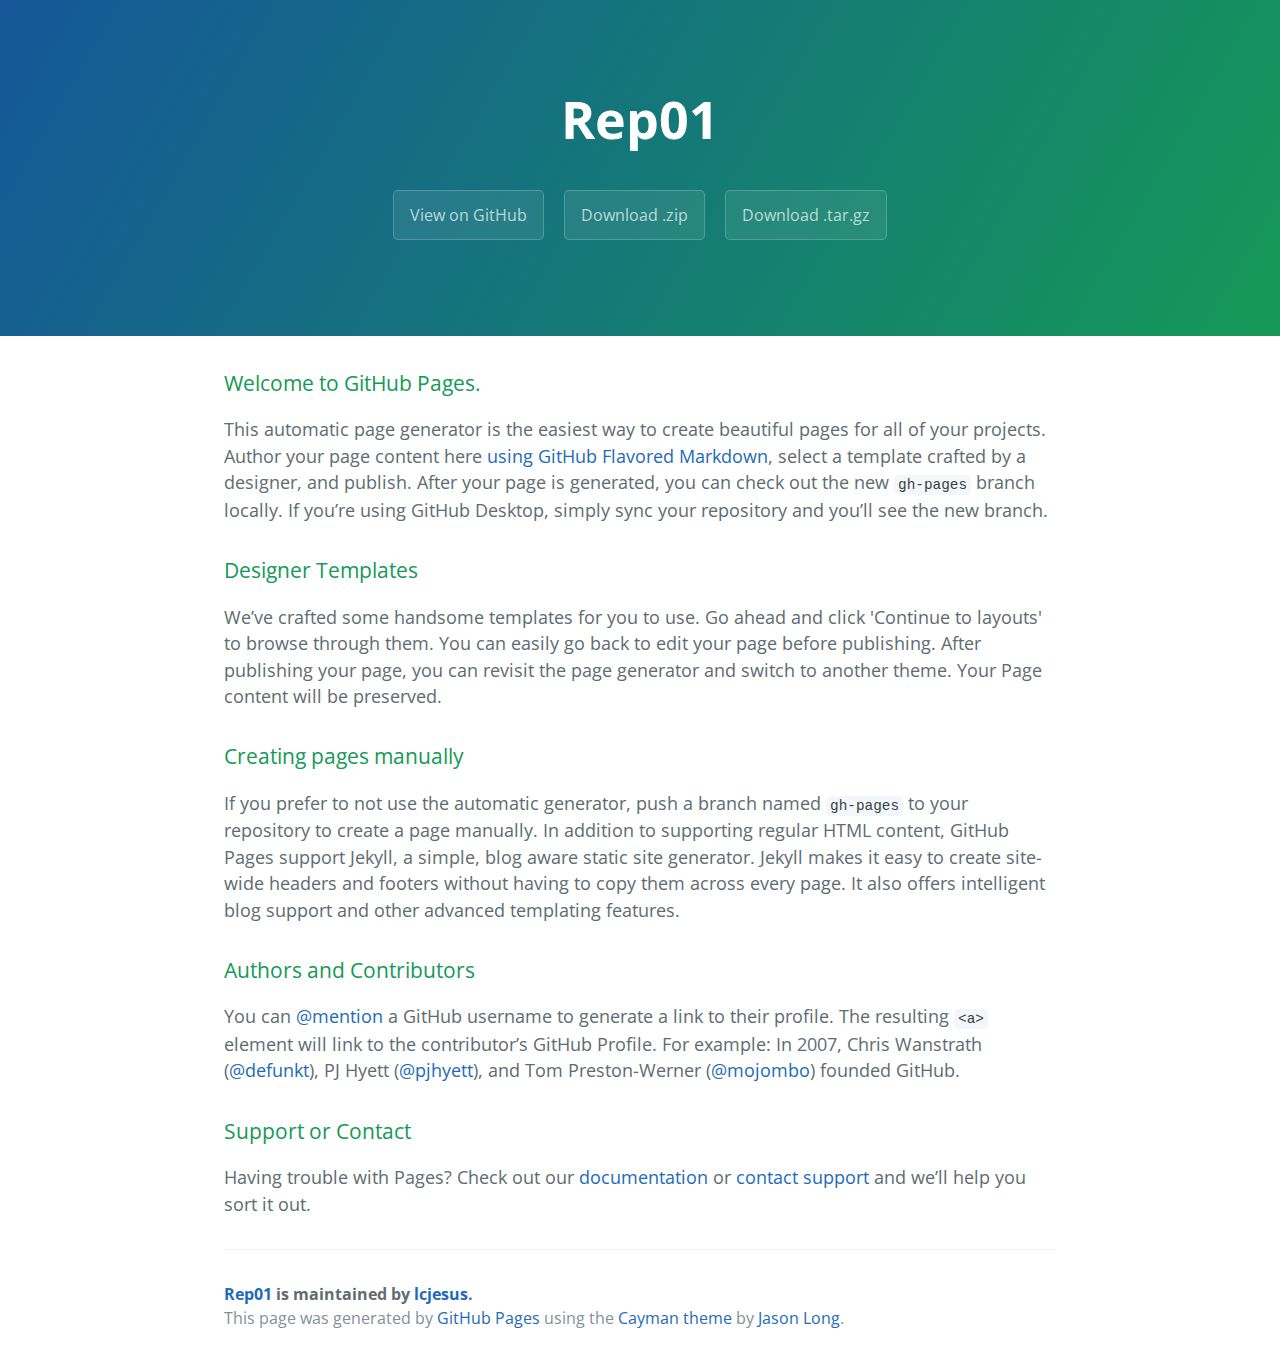
<file: index.html>
<!DOCTYPE html>
<html lang="en-us">
  <head>
    <meta charset="UTF-8">
    <title>Rep01 by lcjesus</title>
    <meta name="viewport" content="width=device-width, initial-scale=1">
    <link rel="stylesheet" type="text/css" href="stylesheets/normalize.css" media="screen">
    <link href='https://fonts.googleapis.com/css?family=Open+Sans:400,700' rel='stylesheet' type='text/css'>
    <link rel="stylesheet" type="text/css" href="stylesheets/stylesheet.css" media="screen">
    <link rel="stylesheet" type="text/css" href="stylesheets/github-light.css" media="screen">
  </head>
  <body>
    <section class="page-header">
      <h1 class="project-name">Rep01</h1>
      <h2 class="project-tagline"></h2>
      <a href="https://github.com/lcjesus/rep01" class="btn">View on GitHub</a>
      <a href="https://github.com/lcjesus/rep01/zipball/master" class="btn">Download .zip</a>
      <a href="https://github.com/lcjesus/rep01/tarball/master" class="btn">Download .tar.gz</a>
    </section>

    <section class="main-content">
      <h3>
<a id="welcome-to-github-pages" class="anchor" href="#welcome-to-github-pages" aria-hidden="true"><span aria-hidden="true" class="octicon octicon-link"></span></a>Welcome to GitHub Pages.</h3>

<p>This automatic page generator is the easiest way to create beautiful pages for all of your projects. Author your page content here <a href="https://guides.github.com/features/mastering-markdown/">using GitHub Flavored Markdown</a>, select a template crafted by a designer, and publish. After your page is generated, you can check out the new <code>gh-pages</code> branch locally. If you’re using GitHub Desktop, simply sync your repository and you’ll see the new branch.</p>

<h3>
<a id="designer-templates" class="anchor" href="#designer-templates" aria-hidden="true"><span aria-hidden="true" class="octicon octicon-link"></span></a>Designer Templates</h3>

<p>We’ve crafted some handsome templates for you to use. Go ahead and click 'Continue to layouts' to browse through them. You can easily go back to edit your page before publishing. After publishing your page, you can revisit the page generator and switch to another theme. Your Page content will be preserved.</p>

<h3>
<a id="creating-pages-manually" class="anchor" href="#creating-pages-manually" aria-hidden="true"><span aria-hidden="true" class="octicon octicon-link"></span></a>Creating pages manually</h3>

<p>If you prefer to not use the automatic generator, push a branch named <code>gh-pages</code> to your repository to create a page manually. In addition to supporting regular HTML content, GitHub Pages support Jekyll, a simple, blog aware static site generator. Jekyll makes it easy to create site-wide headers and footers without having to copy them across every page. It also offers intelligent blog support and other advanced templating features.</p>

<h3>
<a id="authors-and-contributors" class="anchor" href="#authors-and-contributors" aria-hidden="true"><span aria-hidden="true" class="octicon octicon-link"></span></a>Authors and Contributors</h3>

<p>You can <a href="https://help.github.com/articles/basic-writing-and-formatting-syntax/#mentioning-users-and-teams" class="user-mention">@mention</a> a GitHub username to generate a link to their profile. The resulting <code>&lt;a&gt;</code> element will link to the contributor’s GitHub Profile. For example: In 2007, Chris Wanstrath (<a href="https://github.com/defunkt" class="user-mention">@defunkt</a>), PJ Hyett (<a href="https://github.com/pjhyett" class="user-mention">@pjhyett</a>), and Tom Preston-Werner (<a href="https://github.com/mojombo" class="user-mention">@mojombo</a>) founded GitHub.</p>

<h3>
<a id="support-or-contact" class="anchor" href="#support-or-contact" aria-hidden="true"><span aria-hidden="true" class="octicon octicon-link"></span></a>Support or Contact</h3>

<p>Having trouble with Pages? Check out our <a href="https://help.github.com/pages">documentation</a> or <a href="https://github.com/contact">contact support</a> and we’ll help you sort it out.</p>

      <footer class="site-footer">
        <span class="site-footer-owner"><a href="https://github.com/lcjesus/rep01">Rep01</a> is maintained by <a href="https://github.com/lcjesus">lcjesus</a>.</span>

        <span class="site-footer-credits">This page was generated by <a href="https://pages.github.com">GitHub Pages</a> using the <a href="https://github.com/jasonlong/cayman-theme">Cayman theme</a> by <a href="https://twitter.com/jasonlong">Jason Long</a>.</span>
      </footer>

    </section>

  
  </body>
</html>
</file>
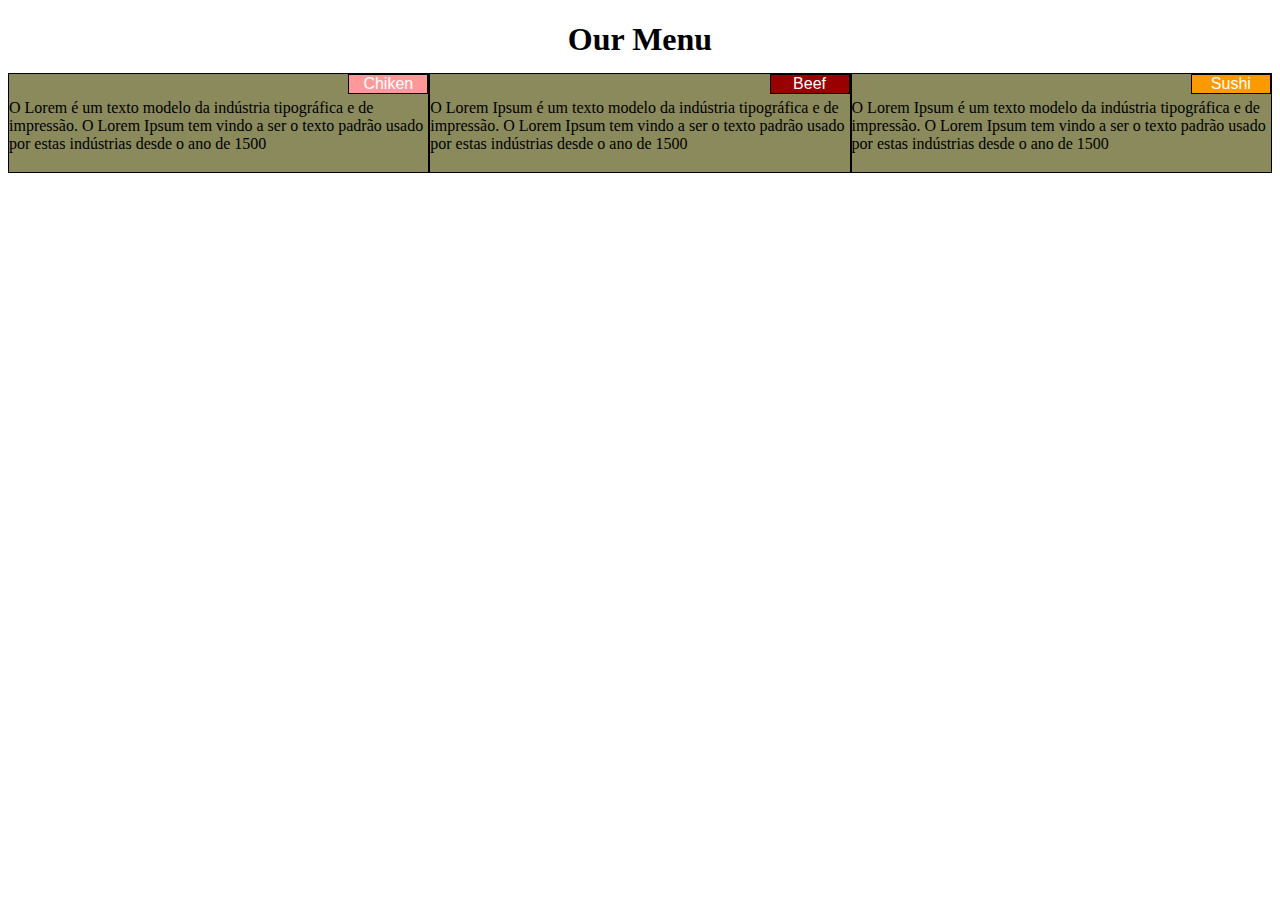
<file: mod2_solution/index.html>
<!DOCTYPE html>
<html>
<head>
<meta charset="utf-8">
<meta name="viewport" content="width=device-width, initial-scale=1">
<link rel="stylesheet" type="text/css" href="css/main.css">
<title>Module 2 Test</title>
</head>
<body>
<h1>Our Menu</h1>
	<div class="col-lg-4 col-md-6">
	<div id="div1">Chiken</div>
	O Lorem é um texto modelo da indústria tipográfica e de impressão. O Lorem Ipsum tem vindo a ser o texto padrão usado por estas indústrias desde o ano de 1500</div>
	<div class="col-lg-4 col-md-6">
	<div id="div2">Beef</div>
	O Lorem Ipsum é um texto modelo da indústria tipográfica e de impressão. O Lorem Ipsum tem vindo a ser o texto padrão usado por estas indústrias desde o ano de 1500</div>
	<div class="col-lg-4 col-md-12">
	<div id="div3">Sushi</div>
	O Lorem Ipsum é um texto modelo da indústria tipográfica e de impressão. O Lorem Ipsum tem vindo a ser o texto padrão usado por estas indústrias desde o ano de 1500</div>
</body>
</html>
</file>
<file: stylesheets/stylesheet.css>
* {
  box-sizing: border-box; }

body {
  padding: 0;
  margin: 0;
  font-family: "Open Sans", "Helvetica Neue", Helvetica, Arial, sans-serif;
  font-size: 16px;
  line-height: 1.5;
  color: #606c71; }

a {
  color: #1e6bb8;
  text-decoration: none; }
  a:hover {
    text-decoration: underline; }

.btn {
  display: inline-block;
  margin-bottom: 1rem;
  color: rgba(255, 255, 255, 0.7);
  background-color: rgba(255, 255, 255, 0.08);
  border-color: rgba(255, 255, 255, 0.2);
  border-style: solid;
  border-width: 1px;
  border-radius: 0.3rem;
  transition: color 0.2s, background-color 0.2s, border-color 0.2s; }
  .btn + .btn {
    margin-left: 1rem; }

.btn:hover {
  color: rgba(255, 255, 255, 0.8);
  text-decoration: none;
  background-color: rgba(255, 255, 255, 0.2);
  border-color: rgba(255, 255, 255, 0.3); }

@media screen and (min-width: 64em) {
  .btn {
    padding: 0.75rem 1rem; } }

@media screen and (min-width: 42em) and (max-width: 64em) {
  .btn {
    padding: 0.6rem 0.9rem;
    font-size: 0.9rem; } }

@media screen and (max-width: 42em) {
  .btn {
    display: block;
    width: 100%;
    padding: 0.75rem;
    font-size: 0.9rem; }
    .btn + .btn {
      margin-top: 1rem;
      margin-left: 0; } }

.page-header {
  color: #fff;
  text-align: center;
  background-color: #159957;
  background-image: linear-gradient(120deg, #155799, #159957); }

@media screen and (min-width: 64em) {
  .page-header {
    padding: 5rem 6rem; } }

@media screen and (min-width: 42em) and (max-width: 64em) {
  .page-header {
    padding: 3rem 4rem; } }

@media screen and (max-width: 42em) {
  .page-header {
    padding: 2rem 1rem; } }

.project-name {
  margin-top: 0;
  margin-bottom: 0.1rem; }

@media screen and (min-width: 64em) {
  .project-name {
    font-size: 3.25rem; } }

@media screen and (min-width: 42em) and (max-width: 64em) {
  .project-name {
    font-size: 2.25rem; } }

@media screen and (max-width: 42em) {
  .project-name {
    font-size: 1.75rem; } }

.project-tagline {
  margin-bottom: 2rem;
  font-weight: normal;
  opacity: 0.7; }

@media screen and (min-width: 64em) {
  .project-tagline {
    font-size: 1.25rem; } }

@media screen and (min-width: 42em) and (max-width: 64em) {
  .project-tagline {
    font-size: 1.15rem; } }

@media screen and (max-width: 42em) {
  .project-tagline {
    font-size: 1rem; } }

.main-content :first-child {
  margin-top: 0; }
.main-content img {
  max-width: 100%; }
.main-content h1, .main-content h2, .main-content h3, .main-content h4, .main-content h5, .main-content h6 {
  margin-top: 2rem;
  margin-bottom: 1rem;
  font-weight: normal;
  color: #159957; }
.main-content p {
  margin-bottom: 1em; }
.main-content code {
  padding: 2px 4px;
  font-family: Consolas, "Liberation Mono", Menlo, Courier, monospace;
  font-size: 0.9rem;
  color: #383e41;
  background-color: #f3f6fa;
  border-radius: 0.3rem; }
.main-content pre {
  padding: 0.8rem;
  margin-top: 0;
  margin-bottom: 1rem;
  font: 1rem Consolas, "Liberation Mono", Menlo, Courier, monospace;
  color: #567482;
  word-wrap: normal;
  background-color: #f3f6fa;
  border: solid 1px #dce6f0;
  border-radius: 0.3rem; }
  .main-content pre > code {
    padding: 0;
    margin: 0;
    font-size: 0.9rem;
    color: #567482;
    word-break: normal;
    white-space: pre;
    background: transparent;
    border: 0; }
.main-content .highlight {
  margin-bottom: 1rem; }
  .main-content .highlight pre {
    margin-bottom: 0;
    word-break: normal; }
.main-content .highlight pre, .main-content pre {
  padding: 0.8rem;
  overflow: auto;
  font-size: 0.9rem;
  line-height: 1.45;
  border-radius: 0.3rem; }
.main-content pre code, .main-content pre tt {
  display: inline;
  max-width: initial;
  padding: 0;
  margin: 0;
  overflow: initial;
  line-height: inherit;
  word-wrap: normal;
  background-color: transparent;
  border: 0; }
  .main-content pre code:before, .main-content pre code:after, .main-content pre tt:before, .main-content pre tt:after {
    content: normal; }
.main-content ul, .main-content ol {
  margin-top: 0; }
.main-content blockquote {
  padding: 0 1rem;
  margin-left: 0;
  color: #819198;
  border-left: 0.3rem solid #dce6f0; }
  .main-content blockquote > :first-child {
    margin-top: 0; }
  .main-content blockquote > :last-child {
    margin-bottom: 0; }
.main-content table {
  display: block;
  width: 100%;
  overflow: auto;
  word-break: normal;
  word-break: keep-all; }
  .main-content table th {
    font-weight: bold; }
  .main-content table th, .main-content table td {
    padding: 0.5rem 1rem;
    border: 1px solid #e9ebec; }
.main-content dl {
  padding: 0; }
  .main-content dl dt {
    padding: 0;
    margin-top: 1rem;
    font-size: 1rem;
    font-weight: bold; }
  .main-content dl dd {
    padding: 0;
    margin-bottom: 1rem; }
.main-content hr {
  height: 2px;
  padding: 0;
  margin: 1rem 0;
  background-color: #eff0f1;
  border: 0; }

@media screen and (min-width: 64em) {
  .main-content {
    max-width: 64rem;
    padding: 2rem 6rem;
    margin: 0 auto;
    font-size: 1.1rem; } }

@media screen and (min-width: 42em) and (max-width: 64em) {
  .main-content {
    padding: 2rem 4rem;
    font-size: 1.1rem; } }

@media screen and (max-width: 42em) {
  .main-content {
    padding: 2rem 1rem;
    font-size: 1rem; } }

.site-footer {
  padding-top: 2rem;
  margin-top: 2rem;
  border-top: solid 1px #eff0f1; }

.site-footer-owner {
  display: block;
  font-weight: bold; }

.site-footer-credits {
  color: #819198; }

@media screen and (min-width: 64em) {
  .site-footer {
    font-size: 1rem; } }

@media screen and (min-width: 42em) and (max-width: 64em) {
  .site-footer {
    font-size: 1rem; } }

@media screen and (max-width: 42em) {
  .site-footer {
    font-size: 0.9rem; } }
</file>
<file: stylesheets/github-light.css>
/*
The MIT License (MIT)

Copyright (c) 2015 GitHub, Inc.

Permission is hereby granted, free of charge, to any person obtaining a copy
of this software and associated documentation files (the "Software"), to deal
in the Software without restriction, including without limitation the rights
to use, copy, modify, merge, publish, distribute, sublicense, and/or sell
copies of the Software, and to permit persons to whom the Software is
furnished to do so, subject to the following conditions:

The above copyright notice and this permission notice shall be included in all
copies or substantial portions of the Software.

THE SOFTWARE IS PROVIDED "AS IS", WITHOUT WARRANTY OF ANY KIND, EXPRESS OR
IMPLIED, INCLUDING BUT NOT LIMITED TO THE WARRANTIES OF MERCHANTABILITY,
FITNESS FOR A PARTICULAR PURPOSE AND NONINFRINGEMENT. IN NO EVENT SHALL THE
AUTHORS OR COPYRIGHT HOLDERS BE LIABLE FOR ANY CLAIM, DAMAGES OR OTHER
LIABILITY, WHETHER IN AN ACTION OF CONTRACT, TORT OR OTHERWISE, ARISING FROM,
OUT OF OR IN CONNECTION WITH THE SOFTWARE OR THE USE OR OTHER DEALINGS IN THE
SOFTWARE.

*/

.pl-c /* comment */ {
  color: #969896;
}

.pl-c1      /* constant, markup.raw, meta.diff.header, meta.module-reference, meta.property-name, support, support.constant, support.variable, variable.other.constant */,
.pl-s .pl-v /* string variable */ {
  color: #0086b3;
}

.pl-e  /* entity */,
.pl-en /* entity.name */ {
  color: #795da3;
}

.pl-s .pl-s1 /* string source */,
.pl-smi      /* storage.modifier.import, storage.modifier.package, storage.type.java, variable.other, variable.parameter.function */ {
  color: #333;
}

.pl-ent /* entity.name.tag */ {
  color: #63a35c;
}

.pl-k /* keyword, storage, storage.type */ {
  color: #a71d5d;
}

.pl-pds              /* punctuation.definition.string, string.regexp.character-class */,
.pl-s                /* string */,
.pl-s .pl-pse .pl-s1 /* string punctuation.section.embedded source */,
.pl-sr               /* string.regexp */,
.pl-sr .pl-cce       /* string.regexp constant.character.escape */,
.pl-sr .pl-sra       /* string.regexp string.regexp.arbitrary-repitition */,
.pl-sr .pl-sre       /* string.regexp source.ruby.embedded */ {
  color: #183691;
}

.pl-v /* variable */ {
  color: #ed6a43;
}

.pl-id /* invalid.deprecated */ {
  color: #b52a1d;
}

.pl-ii /* invalid.illegal */ {
  background-color: #b52a1d;
  color: #f8f8f8;
}

.pl-sr .pl-cce /* string.regexp constant.character.escape */ {
  color: #63a35c;
  font-weight: bold;
}

.pl-ml /* markup.list */ {
  color: #693a17;
}

.pl-mh        /* markup.heading */,
.pl-mh .pl-en /* markup.heading entity.name */,
.pl-ms        /* meta.separator */ {
  color: #1d3e81;
  font-weight: bold;
}

.pl-mq /* markup.quote */ {
  color: #008080;
}

.pl-mi /* markup.italic */ {
  color: #333;
  font-style: italic;
}

.pl-mb /* markup.bold */ {
  color: #333;
  font-weight: bold;
}

.pl-md /* markup.deleted, meta.diff.header.from-file */ {
  background-color: #ffecec;
  color: #bd2c00;
}

.pl-mi1 /* markup.inserted, meta.diff.header.to-file */ {
  background-color: #eaffea;
  color: #55a532;
}

.pl-mdr /* meta.diff.range */ {
  color: #795da3;
  font-weight: bold;
}

.pl-mo /* meta.output */ {
  color: #1d3e81;
}
</file>
<file: mod2_solution/css/main.css>
* {
  box-sizing: border-box;
}
h1 {
	text-align: center;
  margin-bottom: 15px;
}
div {
	margin: 0px 5px 5px
	0px;
	padding: 0px;
	border: 1px solid black;
	background-color: #8a8a5c;
  width: 90%;
  height: 100px;
  margin-right: auto;
  margin-left: auto;
  font-family: Helvetica
  color: black;
}
#div1 {
	padding: 0px;
  border: 1px solid black;
  text-align: center;
  background-color: #ff9999;
  margin-right: 0px;
  margin-left: auto;
  width: 80px;
  height: 20px;
  font-family: Helvetica;
  color: white;
}
  #div2 {
  	padding: 0px;
  border: 1px solid black;
  text-align: center;
  background-color: #990000;
  margin-right: 0px;
  margin-left: auto;
  width: 80px;
  height: 20px;
  font-family: Helvetica;
  color: white;
}
  #div3 {
  	padding: 0px;
  border: 1px solid black;
  text-align: center;
  background-color: #ff9900;
  margin-right: 0px;
  margin-left: auto;
  width: 80px;
  height: 20px;
  font-family: Helvetica;
  color: white;

}

@media (min-width: 992px) {
	 .col-lg-1, .col-lg-2, .col-lg-3, .col-lg-4, .col-lg-5, .col-lg-6, .col-lg-7, .col-lg-8, .col-lg-9, .col-lg-10, .col-lg-11, .col-lg-12 {
    float: left;
    border: 1px solid black;
  }
  .col-lg-1 {
    width: 8.33%;
  }
  .col-lg-2 {
    width: 16.66%;
  }
  .col-lg-3 {
    width: 25%;
  }
  .col-lg-4 {
    width: 33.33%;
  }
  .col-lg-5 {
    width: 41.66%;
  }
  .col-lg-6 {
    width: 50%;
  }
  .col-lg-7 {
    width: 58.33%;
  }
  .col-lg-8 {
    width: 66.66%;
  }
  .col-lg-9 {
    width: 74.99%;
  }
  .col-lg-10 {
    width: 83.33%;
  }
  .col-lg-11 {
    width: 91.66%;
  }
  .col-lg-12 {
    width: 100%;
  }
}

@media (min-width: 768px) and (max-width: 991px) {
  .col-md-1, .col-md-2, .col-md-3, .col-md-4, .col-md-5, .col-md-6, .col-md-7, .col-md-8, .col-md-9, .col-md-10, .col-md-11, .col-md-12 {
    float: left;
    border: 1px solid black;
  }
  .col-md-1 {
    width: 8.33%;
  }
  .col-md-2 {
    width: 16.66%;
  }
  .col-md-3 {
    width: 25%;
  }
  .col-md-4 {
    width: 33.33%;
  }
  .col-md-5 {
    width: 41.66%;
  }
  .col-md-6 {
    width: 50%;
  }
  .col-md-7 {
    width: 58.33%;
  }
  .col-md-8 {
    width: 66.66%;
  }
  .col-md-9 {
    width: 74.99%;
  }
  .col-md-10 {
    width: 83.33%;
  }
  .col-md-11 {
    width: 91.66%;
  }
  .col-md-12 {
    width: 100%;
  }
}
</file>
